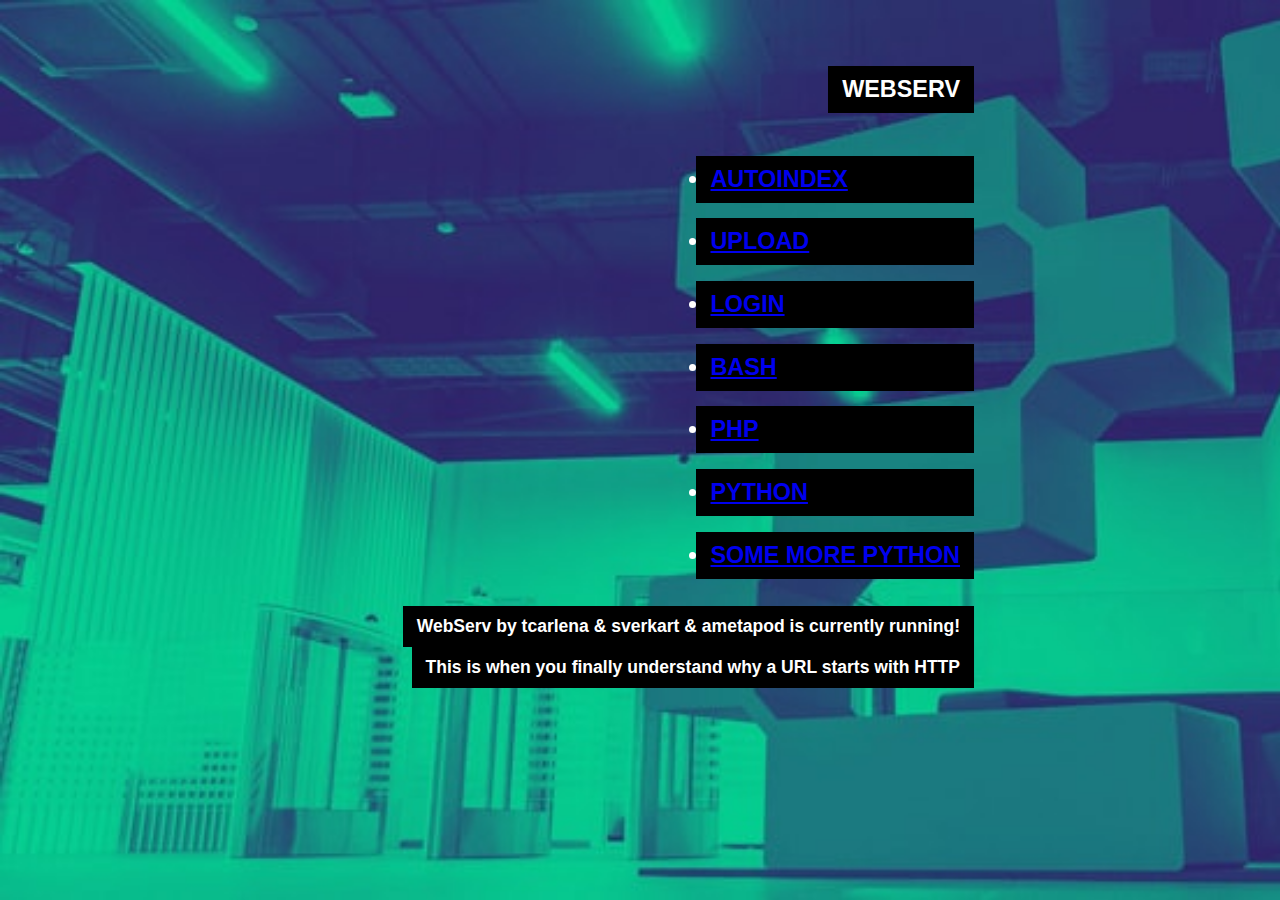
<file: www/index.html>
<html lang="en">
<head>
     <meta charset="UTF-8">
     <meta name="viewport" content="width=device-width, initial-scale=1.0">
     <meta http-equiv="X-UA-Compatible" content="ie=edge">
     <!-- <link href="https://fonts.googleapis.com/css?family=Montserrat:700" rel="stylesheet"> -->
     <link rel="stylesheet" href="./index.css" media="all" />
     <title>WebServ!</title>
</head>
  <body>

    <div class="notice box">
      <h1 class="glitch">WEBSERV</h1>
        <ul>
			<h1><li><a href="/autoindex/">AUTOINDEX</a></li></h1>
			<h1><li><a href="/file_uploads/upload.html">UPLOAD</a></li></h1>
			<h1><li><a href="/admin">LOGIN</a></li></h1>
			<h1><li><a href="/data/simple.sh">BASH</a></li></h1>
			<h1><li><a href="index.php">PHP</a></li></h1>
			<h1><li><a href="/data/test.py">PYTHON</a></li></h1>
			<h1><li><a href="/data/add.html">SOME MORE PYTHON</a></li></h1>
        </ul>


		<h2><span>WebServ</span> by tcarlena & sverkart & ametapod is currently running!</h2>
      <h2>This is when you finally understand why a URL starts with HTTP</h2>
    </div>
  </body>
</html>
</file>
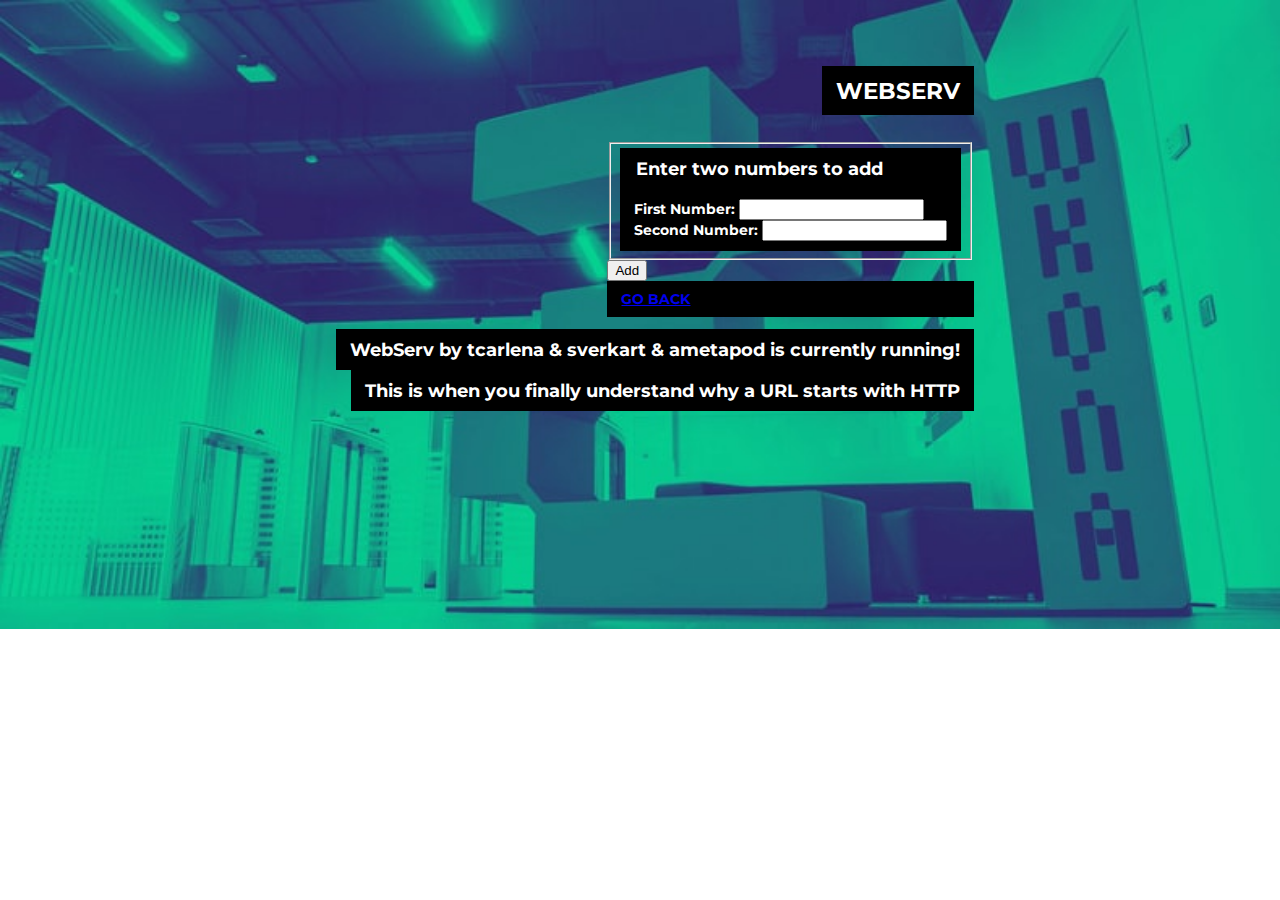
<file: www/data/add.html>
<!DOCTYPE html>
<html lang="en">
<head>
     <meta charset="UTF-8">
     <meta name="viewport" content="width=device-width, initial-scale=1.0">
     <meta http-equiv="X-UA-Compatible" content="ie=edge">
     <link href="https://fonts.googleapis.com/css?family=Montserrat:700" rel="stylesheet">
     <link rel="stylesheet" href="../index.css" media="all" />
     <title>WebServ!</title>
</head>
  <body>

    <div class="notice box">
      <h1 class="glitch">WEBSERV</h1>
        <ul>
			<form action="index.py" method="POST">
				<fieldset>
				  <h2><legend>Enter two numbers to add</legend></h2>
				  <h3><div>
					  <label>First Number: <input type="number" name="num1"></label><br/>
				 	  <label>Second Number: <input type="number" name="num2"></label><br/>
					</div>
					</h3>
					</fieldset>
				<button>Add</button>
			   </form>
			   <h3><a href="../index.html">GO BACK</a></h3>
        </ul>
      <h2><span>WebServ</span> by tcarlena & sverkart & ametapod is currently running!</h2>
      <h2>This is when you finally understand why a URL starts with HTTP</h2>
    </div>
  </body>
</html>
</file>
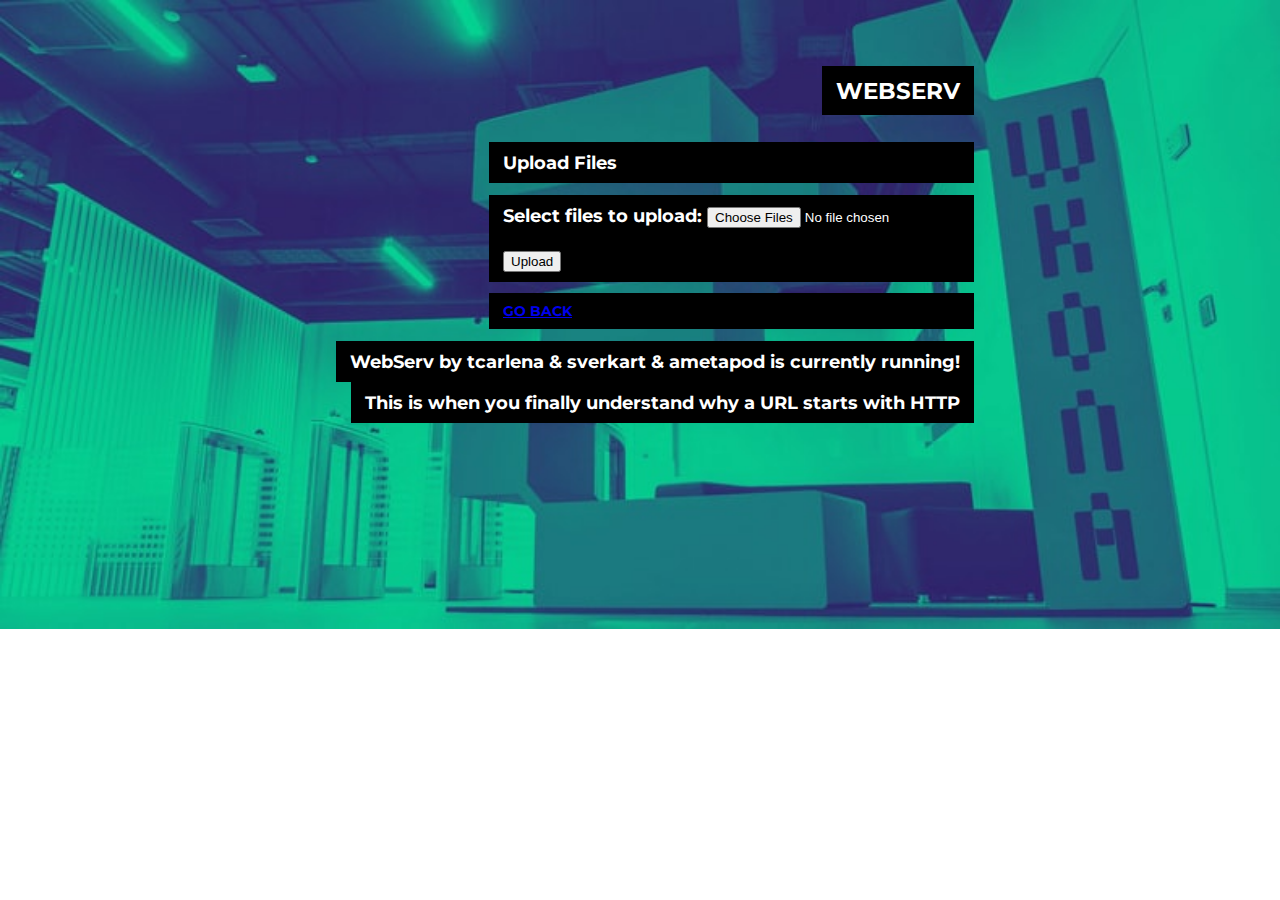
<file: www/file_uploads/upload.html>
<!DOCTYPE html>
<html>

<head>
	<meta charset="UTF-8">
	<meta name="viewport" content="width=device-width, initial-scale=1.0">
	<meta http-equiv="X-UA-Compatible" content="ie=edge">
	<link href="https://fonts.googleapis.com/css?family=Montserrat:700" rel="stylesheet">
	<link rel="stylesheet" href="../index.css" media="all" />

	<title>
		Select and upload multiple
		files to the server
	</title>
</head>

<body>
	<div class="notice box">
		<h1 class="glitch">WEBSERV</h1>
		  <ul>
	<!-- multipart/form-data ensures that form
	data is going to be encoded as MIME data -->
	<form action="upload.php" method="POST"
			enctype="multipart/form-data">

		<h2>Upload Files</h2>

		<p>
			<h2>
			Select files to upload:

			<!-- name of the input fields are going to
				be used in our php script-->
				<input type="file" name="files[]" multiple>

				<br><br>

				<input type="submit" name="submit" value="Upload" >
			</h2>
		</p>
	</form>
	<h3><a href="../index.html">GO BACK</a></h3>
	</ul>
	<h2><span>WebServ</span> by tcarlena & sverkart & ametapod is currently running!</h2>
	<h2>This is when you finally understand why a URL starts with HTTP</h2>
  </div>

</body>

</html>
</file>
<file: www/index.css>
body {
  background-image: url("21.jpg");
  background-size: cover;
  background-repeat: no-repeat;
  position: absolute;
  margin: 0;
  height: 80vh;
  width: 80vw;
  z-index: 1;

  font-family: 'Montserrat', sans-serif;

  font-size: 1.3vh;
  color: #231f20;

  display: flex;
  flex-direction: column;
  justify-content: space-between;
}

h1, h2, h3 {
  font-family: 'Montserrat', sans-serif;
  color: #fff;
  background-color: #000;
  padding: 10px 14px;
  padding: 10px 14px;
}

h2, h3, .timer {
  margin: 0;
}

.main-content {
  display: flex;
  flex-direction: column;
  justify-content: space-between;
}

.lg-cta {
  visibility: hidden;
}

.lg-cta > img {
  width: 35%;
  height: auto;
}

.logo {
  background-color: #231f20;
  padding: 30px;
  display: flex;
  flex-direction: row;
  justify-content: space-between;
  align-items: center;
}

.site-links {
  display: flex;
  flex-direction: row;
}

.site-links > a {
  text-decoration: none;
  color: #fff;
  margin: 0px 15px;
}

.site-links > a:hover {
  text-decoration: underline;
}


.notice {
  display: flex;
  flex-direction: column;
  align-items: flex-end;
  padding: 50px;
}

.footer {
  z-index:2;
}

.footer > img {
  width: 100%;
  height: auto;
}

.timer {
  background-color: #231f20;
  color: #fff;
  text-align: center;
  font-size: 2.5vh;
  font-family: 'Consolas';
  padding: 10px 14px;
}

@media screen and (min-width: 1400px) {
  .footer {
      display: none;
  }

  .lg-cta {
      visibility: visible;
  }

  .site-links > a {
      font-size: 1.2rem;
  }
span {
  color: red;
}

.box {
display: flex;
justify-content: center;
align-items: center;
width: 100%;
}
.box .glitch {
color: #fff;
font-family: 'Montserrat', sans-serif;
font-weight: 300px;
font-size: 100px;
position: relative;
padding: 10px 14px;
}
.box .glitch:before,
.box .glitch:after {
content: "WEBSERV";
color: #fff;
position: absolute;
top: 0;
overflow: hidden;
padding: 10px 14px;;
}
.box .glitch:before {
left: 3px;
text-shadow: -3px 0 red;
animation: glitch-before 5s linear 0s infinite alternate;
}
.box .glitch:after {
left: -3px;
text-shadow: -3px 0 blue;
animation: glitch-after 5s linear 0s infinite alternate;
}
@keyframes glitch-before {
0% {
  clip: rect(45px, 780px, 56px, 30px);
}
5% {
  clip: rect(102px, 780px, 52px, 30px);
}
10% {
  clip: rect(30px, 780px, 93px, 30px);
}
15% {
  clip: rect(122px, 780px, 91px, 30px);
}
20% {
  clip: rect(52px, 780px, 69px, 30px);
}
25% {
  clip: rect(89px, 780px, 141px, 30px);
}
30% {
  clip: rect(80px, 780px, 24px, 30px);
}
35% {
  clip: rect(21px, 780px, 3px, 30px);
}
40% {
  clip: rect(87px, 780px, 13px, 30px);
}
45% {
  clip: rect(5px, 780px, 106px, 30px);
}
50% {
  clip: rect(138px, 780px, 115px, 30px);
}
55% {
  clip: rect(91px, 780px, 105px, 30px);
}
60% {
  clip: rect(92px, 780px, 25px, 30px);
}
65% {
  clip: rect(69px, 780px, 108px, 30px);
}
70% {
  clip: rect(67px, 780px, 20px, 30px);
}
75% {
  clip: rect(42px, 780px, 46px, 30px);
}
80% {
  clip: rect(94px, 780px, 48px, 30px);
}
85% {
  clip: rect(11px, 780px, 101px, 30px);
}
90% {
  clip: rect(135px, 780px, 104px, 30px);
}
95% {
  clip: rect(128px, 780px, 69px, 30px);
}
100% {
  clip: rect(26px, 780px, 116px, 30px);
}
}
@keyframes glitch-after {
0% {
  clip: rect(137px, 780px, 103px, 30px);
}
5% {
  clip: rect(29px, 780px, 77px, 30px);
}
10% {
  clip: rect(148px, 780px, 150px, 30px);
}
15% {
  clip: rect(60px, 780px, 65px, 30px);
}
20% {
  clip: rect(99px, 780px, 54px, 30px);
}
25% {
  clip: rect(104px, 780px, 11px, 30px);
}
30% {
  clip: rect(45px, 780px, 82px, 30px);
}
35% {
  clip: rect(34px, 780px, 10px, 30px);
}
40% {
  clip: rect(1px, 780px, 11px, 30px);
}
45% {
  clip: rect(119px, 780px, 93px, 30px);
}
50% {
  clip: rect(19px, 780px, 20px, 30px);
}
55% {
  clip: rect(26px, 780px, 84px, 30px);
}
60% {
  clip: rect(63px, 780px, 44px, 30px);
}
65% {
  clip: rect(21px, 780px, 143px, 30px);
}
70% {
  clip: rect(45px, 780px, 132px, 30px);
}
75% {
  clip: rect(65px, 780px, 105px, 30px);
}
80% {
  clip: rect(75px, 780px, 124px, 30px);
}
85% {
  clip: rect(101px, 780px, 16px, 30px);
}
90% {
  clip: rect(20px, 780px, 116px, 30px);
}
95% {
  clip: rect(133px, 780px, 102px, 30px);
}
100% {
  clip: rect(9px, 780px, 147px, 30px);
}
}
}
</file>
